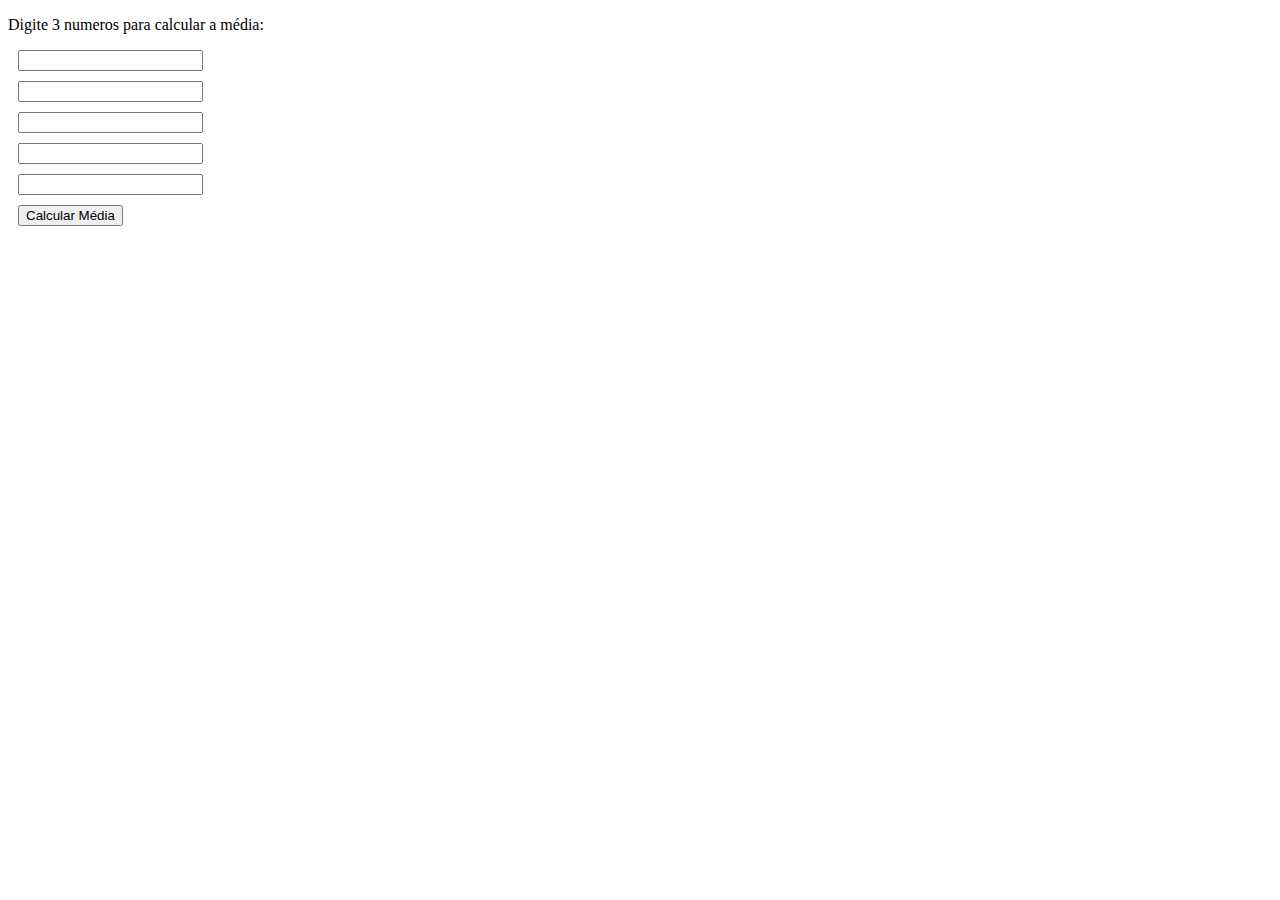
<file: index.html>
<!DOCTYPE html>
<html lang="en">
  <head>
    <meta charset="UTF-8" />
    <meta http-equiv="X-UA-Compatible" content="IE=edge" />
    <meta name="viewport" content="width=device-width, initial-scale=1.0" />
    <title>Logica EBAC</title>
    <link rel="stylesheet" href="/style.css" />
  </head>
  <body>
    <p>Digite 3 numeros para calcular a média:</p>
    <input type="number" id="a" />
    <input type="number" id="b" />
    <input type="number" id="c" />
    <input type="number" id="d" />
    <input type="number" id="e" />

    <button onclick="obterMedia()">Calcular Média</button>

    <div id="Resultado"></div>
  </body>

  <script type="text/javascript" src="/JavaScript/exercicios.js"></script>
</html>
</file>
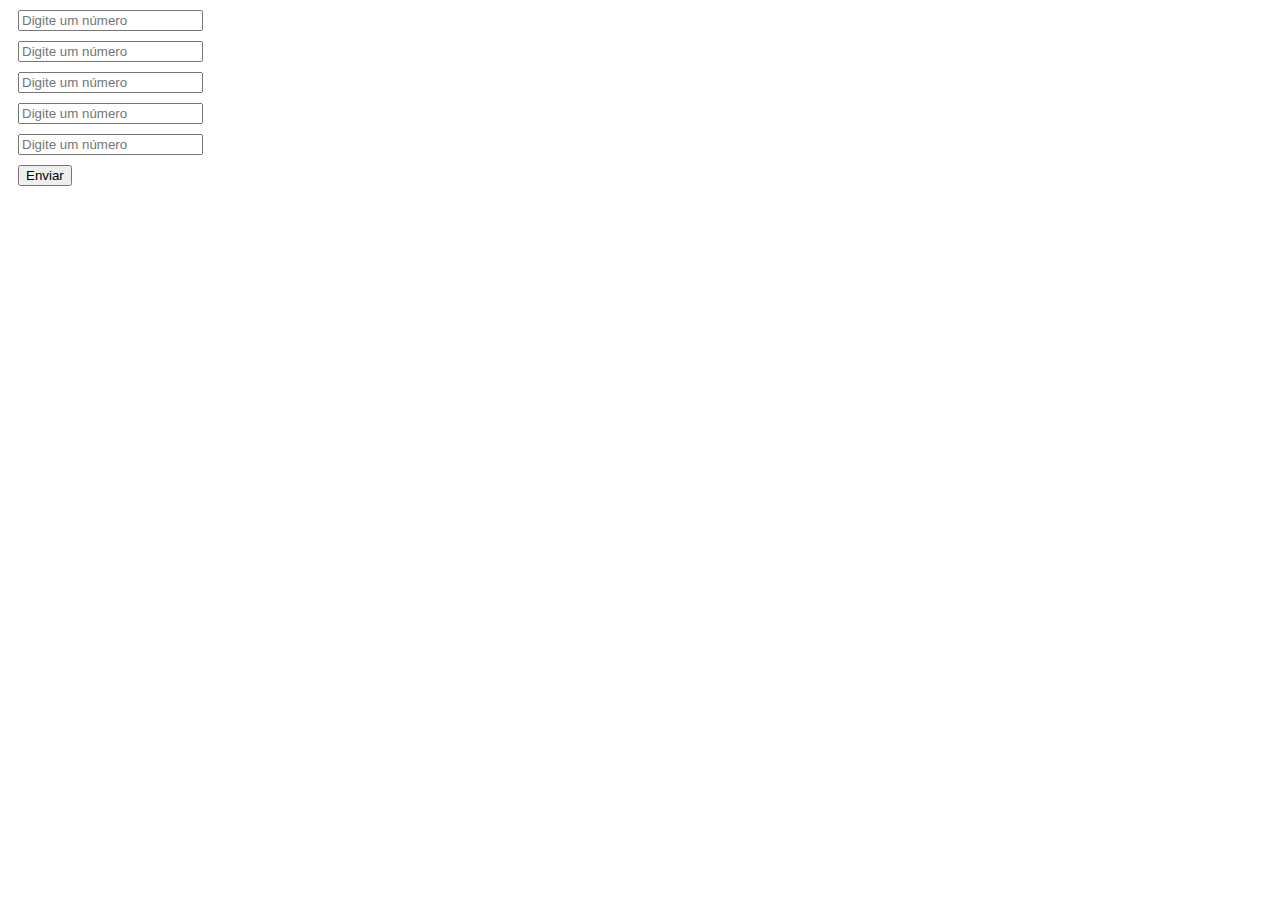
<file: funcoes.html>
<!DOCTYPE html>
<html lang="en">
<head>
    <meta charset="UTF-8">
    <meta http-equiv="X-UA-Compatible" content="IE=edge">
    <meta name="viewport" content="width=device-width, initial-scale=1.0">
    <title>Javascript</title>

    <link rel="stylesheet" href="/estilo.css">
</head>
<body>
    
    <div class="container">
        
        <form id="formulario-01">

            <input type="text" placeholder="Digite um número" name="n1">
            <input type="text" placeholder="Digite um número" name="n2">
            <input type="text" placeholder="Digite um número" name="n3">
            <input type="text" placeholder="Digite um número" name="n4">
            <input type="text" placeholder="Digite um número" name="n5">
            <button type="submit">Enviar</button>
        </form>

        <div id="resultado"></div>

    </div>







    <script type="text/javascript" src="./JavaScript/scripfunction.js"></script>
</body>

</html>
</file>
<file: style.css>
input, button{
    display: block;
    margin: 10px;
}
</file>
<file: estilo.css>
input, button{
    display: block;
    margin: 10px;
}
</file>
